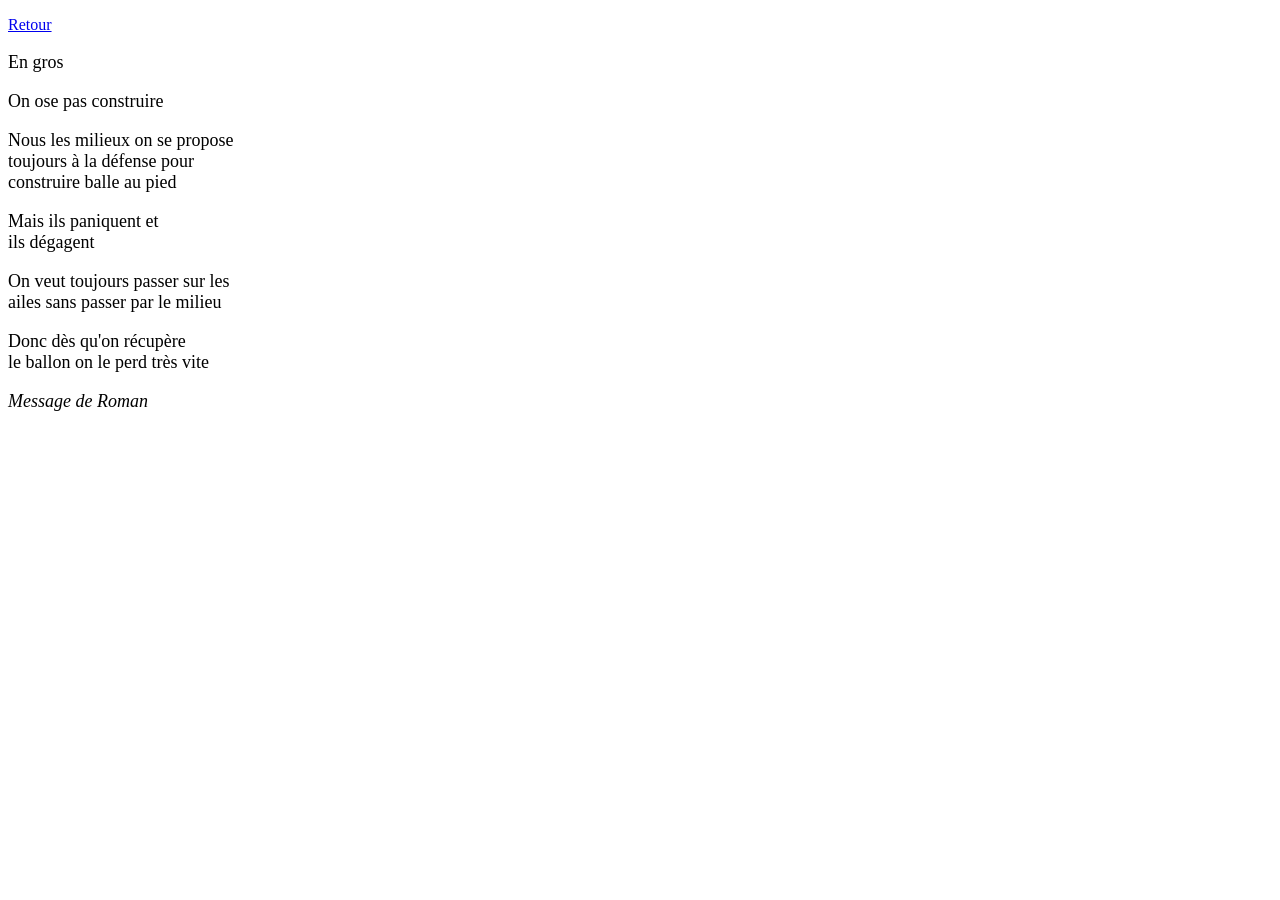
<file: benyapasfoot2.html>
<!DOCTYPE html>
<html lang="fr">
<head>
    <meta charset="UTF-8">
    <meta name="viewport" content="width=device-width, initial-scale=1.0">
    <link rel="stylesheet" href="style.css">
    <title>Détail : Benyapasfoot</title>
</head>
<body>
    <header>
        <!-- Lien pour revenir à la page d'accueil -->
        <p><a href="index.html">Retour</a></p>
    </header>

    <main>
        <section id="roman">
            <p>En gros</p>

            <p>On ose pas construire</p>

            <p>Nous les milieux on se propose<br/>
            toujours à la défense pour<br/>
            construire balle au pied</p>

            <p>Mais ils paniquent et<br/>
            ils dégagent</p>

            <p>On veut toujours passer sur les<br/>
            ailes sans passer par le milieu</p>

            <p>Donc dès qu'on récupère<br/>
            le ballon on le perd très vite</p>

            <p><i>Message de Roman</i></p>
        </section>
    </main>

</body>
</html>
</file>
<file: style.css>
body {
    font-family: homoneta;
    src: url(jeanne.correaluna/Bureau/testsitetext/homoneta-main2copie);
    font-weight: 400;
    font-size: medium;
}
#intro {
    font-weight: bold;
    font-size: large;
    color: #ff00b3;
}
#roman {
    font-family: 'Times New Roman', Times, serif;
    font-size: large;
}
#liens {
    color: #ff00b3;
}
</file>
